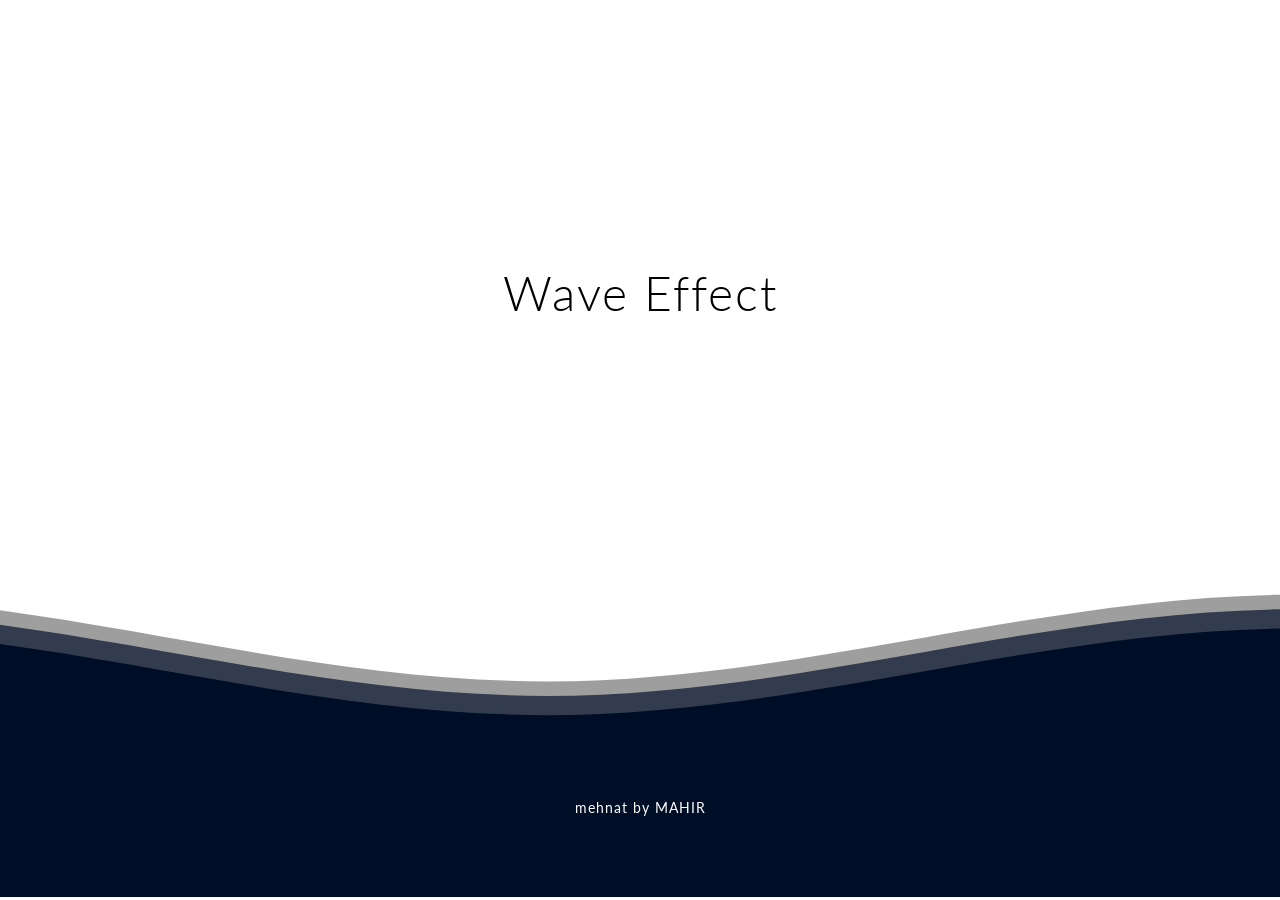
<file: index.html>
<!DOCTYPE html>
<html lang="en">
  <head>
    <title>Wave Effect</title>
    <link rel="stylesheet" href="style.css" />
  </head>

  <body>
    <div class="header">
      <div class="inner-header flex">
        <h1>Wave Effect</h1>
      </div>

      <!--Waves code-->
      <div>
        <svg
          class="waves"
          viewBox="0 24 150 28"
          preserveAspectRatio="none"
          shape-rendering="auto"
        >
          <defs>
            <path
              id="gentle-wave"
              d="M-160 44c30 0 58-18 88-18s 58 18 88 18 58-18 88-18 58 18 88 18 v44h-352z"
            />
          </defs>
          <g class="parallax">
            <use
              xlink:href="#gentle-wave"
              x="48"
              y="0"
              fill="rgba(62,62,62,0.5)"
            />
            <use
              xlink:href="#gentle-wave"
              x="48"
              y="3"
              fill="rgba(25, 37, 59, 0.8)"
            />
            <use xlink:href="#gentle-wave" x="48" y="7" fill="#000d26" />
          </g>
        </svg>
      </div>
      <!--Waves end-->
    </div>
    <div class="content flex">
      <p>mehnat by MAHIR</p> 
    </div>
  </body>
</html>
</file>
<file: style.css>
@import url(//fonts.googleapis.com/css?family=Lato:300:400);

body {
  margin: 0;
}

h1 {
  font-family: "Lato", sans-serif;
  font-weight: 300;
  letter-spacing: 2px;
  font-size: 48px;
}

p {
  font-family: "Lato", sans-serif;
  letter-spacing: 1px;
  font-size: 14px;
  color: #ffffff;
}

.header {
  position: relative;
  text-align: center;
  background: rgb(255,255, 255);
  color: rgb(0, 0, 0);
}

.logo {
  width: 50px;
  fill: white;
  padding-right: 15px;
  display: inline-block;
  vertical-align: middle;
}

.inner-header {
  height: 65vh;
  width: 100%;
  margin: 0;
  padding: 0;
}

.flex {
  /*Flexbox for containers*/
  display: flex;
  justify-content: center;
  align-items: center;
  text-align: center;
}

.waves {
  position: relative;
  width: 100%;
  height: 15vh;
  margin-bottom: -7px;
  /*Fix for safari gap*/
  min-height: 100px;
  max-height: 150px;
}

.content {
  position: relative;
  height: 20vh;
  text-align:center;
  background-color:#000d26;
}

/* Animation */

.parallax > use {
  animation: move-forever 25s cubic-bezier(0.55, 0.5, 0.45, 0.5) infinite;
}

.parallax > use:nth-child(1) {
  animation-delay: -2s;
  animation-duration: 7s;
}

.parallax > use:nth-child(2) {
  animation-delay: -3s;
  animation-duration: 10s;
}

.parallax > use:nth-child(3) {
  animation-delay: -4s;
  animation-duration: 13s;
}

.parallax > use:nth-child(4) {
  animation-delay: -5s;
  animation-duration: 20s;
}

@keyframes move-forever {
  0% {
    transform: translate3d(-90px, 0, 0);
  }

  100% {
    transform: translate3d(85px, 0, 0);
  }
}

/* /* Shrinking for mobile */
@media (max-width: 768px) {
  .waves {
    height: 40px;
    min-height: 40px;
  }

  .content {
    height: 30vh;
  }

  h1 {
    font-size: 24px;
  }
}
</file>
<file: wave.css>
@import url(//fonts.googleapis.com/css?family=Lato:300:400);

body {
  margin: 0;
}

h1 {
  font-family: "Lato", sans-serif;
  font-weight: 300;
  letter-spacing: 2px;
  font-size: 48px;
}

p {
  font-family: "Lato", sans-serif;
  letter-spacing: 1px;
  font-size: 14px;
  color: #ffffff;
}

.header {
  position: relative;
  text-align: center;
  background: rgb(255,255, 255);
  color: rgb(0, 0, 0);
}

.logo {
  width: 50px;
  fill: white;
  padding-right: 15px;
  display: inline-block;
  vertical-align: middle;
}

.inner-header {
  height: 65vh;
  width: 100%;
  margin: 0;
  padding: 0;
}

.flex {
  /*Flexbox for containers*/
  display: flex;
  justify-content: center;
  align-items: center;
  text-align: center;
}

.waves {
  position: relative;
  width: 100%;
  height: 15vh;
  margin-bottom: -7px;
  /*Fix for safari gap*/
  min-height: 100px;
  max-height: 150px;
}

.content {
  position: relative;
  height: 20vh;
  text-align:center;
  background-color:#000d26;
}

/* Animation */

.parallax > use {
  animation: move-forever 25s cubic-bezier(0.55, 0.5, 0.45, 0.5) infinite;
}

.parallax > use:nth-child(1) {
  animation-delay: -2s;
  animation-duration: 7s;
}

.parallax > use:nth-child(2) {
  animation-delay: -3s;
  animation-duration: 10s;
}

.parallax > use:nth-child(3) {
  animation-delay: -4s;
  animation-duration: 13s;
}

.parallax > use:nth-child(4) {
  animation-delay: -5s;
  animation-duration: 20s;
}

@keyframes move-forever {
  0% {
    transform: translate3d(-90px, 0, 0);
  }

  100% {
    transform: translate3d(85px, 0, 0);
  }
}

/* /* Shrinking for mobile */
@media (max-width: 768px) {
  .waves {
    height: 40px;
    min-height: 40px;
  }

  .content {
    height: 30vh;
  }

  h1 {
    font-size: 24px;
  }
}
</file>
